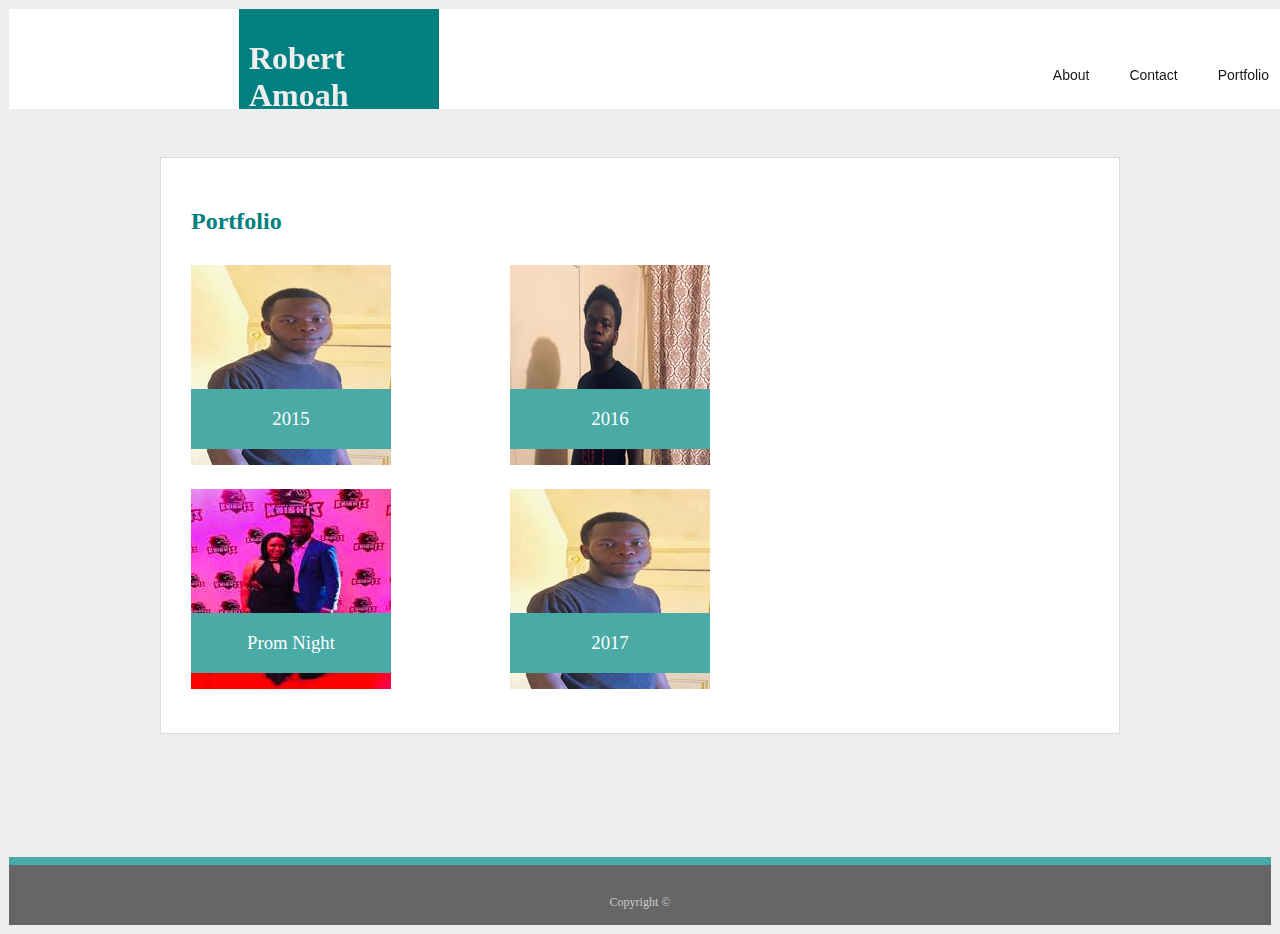
<file: index.html>
<!DOCTYPE html>
<html lang="en">
<head>
    <meta charset="UTF-8">
    <meta name="viewport" content="width=device-width, initial-scale=1.0">
    <meta http-equiv="X-UA-Compatible" content="ie=edge">
    <title>Document</title>
    <link rel="stylesheet" type="text/css" href="./assests/css/style.css">

</head>
<body>

<nav>

<div class="header">
                
<h1>Robert Amoah</h1>
        
</div>

</div>
        <ul>

            <li><a href="index.html">Portfolio</a></li>
            <li><a href="contact.html">Contact</a></li>
            <li><a href="aboutme.html">About</a></li>
            
        </ul>
</nav>
<br>

  <header id="masthead">

      
      
  
   
      <div id="main-container" class="container">
            <section class="main-section">
              <h2>Portfolio</h2>
        
              <div class="align">
                <img src="assests/images/gallery1.jpg" alt="Word Guess">
        
                <h3>2015</h3>
              </div>
              <div class="align">
                <img src="assests/images/gallery2.jpg" alt="RPG Game">
        
                <h3>2016</h3>
              </div>
              <div class="align">
                <img src="assests/images/profilepic.jpg" alt="Trivia Game">
        
              
        
                <h3>Prom Night</h3>
              </div>


              <div class="align">
                <img src="assests/images/gallery1.jpg" alt="Rock Paper Scissors">
             <div>
                   <h3>2017</h3>
             </div>
     </div>
          
      </div>
      
</div> 

<footer>
            <div class="container">
              Copyright &copy;
            </div>
          </footer>
</body>
</html>
</file>
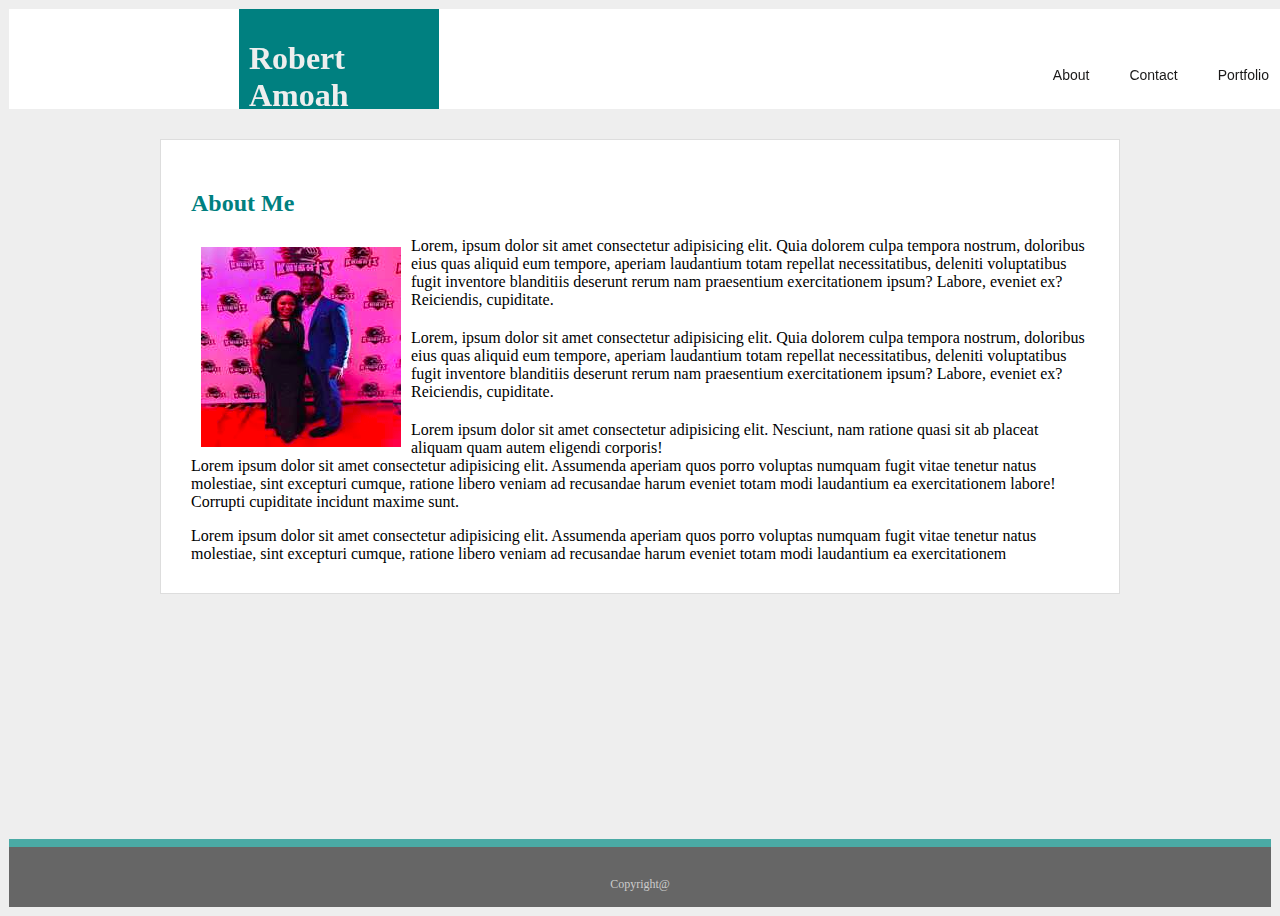
<file: aboutme.html>
<!DOCTYPE html>
<html lang="en">
<head>
    <meta charset="UTF-8">
    <meta name="viewport" content="width=device-width, initial-scale=1.0">
    <meta http-equiv="X-UA-Compatible" content="ie=edge">
    <title>aboutme</title>
    <link rel="stylesheet" type="text/css" href="./assests/css/style.css">

</head>
<body>

<nav>



        <div class="header">
                
                <h1>Robert Amoah</h1>
                        
                </div>

        <ul>

            <li><a href="index.html">Portfolio</a></li>
            <li><a href="contact.html">Contact</a></li>
            <li><a href="aboutme.html">About</a></li>
            
        </ul>
</nav>


<div id="main-container" class="container">
        <section class="main-section">
          <h2>About Me</h2>


          <div class="wrapper">
         
                
                    <img class="image" src="assests/images/profilepic.jpg"
                        alt="prompic">
                <p> Lorem, ipsum dolor sit amet consectetur 
                 adipisicing elit. Quia dolorem culpa 
                 tempora nostrum, doloribus eius quas 
                 aliquid eum tempore, aperiam laudantium 
                 totam repellat necessitatibus, deleniti 
                 voluptatibus fugit inventore blanditiis 
                 deserunt rerum nam praesentium exercitationem 
                 ipsum? Labore, eveniet ex? Reiciendis, 
                 cupiditate.
              </p>  
              
              <p> Lorem, ipsum dolor sit amet consectetur 
                    adipisicing elit. Quia dolorem culpa 
                    tempora nostrum, doloribus eius quas 
                    aliquid eum tempore, aperiam laudantium 
                    totam repellat necessitatibus, deleniti 
                    voluptatibus fugit inventore blanditiis 
                    deserunt rerum nam praesentium exercitationem 
                    ipsum? Labore, eveniet ex? Reiciendis, 
                    cupiditate.
                 </p>  


                 <p>Lorem ipsum dolor sit amet consectetur adipisicing elit. Nesciunt, nam ratione quasi sit ab placeat aliquam quam autem eligendi corporis!</p>
          </div>
           Lorem ipsum dolor sit amet consectetur 
            adipisicing elit. Assumenda aperiam quos 
            porro voluptas numquam fugit vitae 
            tenetur natus molestiae, sint excepturi cumque, 
            ratione libero veniam ad recusandae harum 
            eveniet totam modi laudantium ea exercitationem 
            labore! Corrupti cupiditate incidunt maxime sunt.
 
            
                          


               <p> Lorem ipsum dolor sit amet consectetur 
                adipisicing elit. Assumenda aperiam quos 
                porro voluptas numquam fugit vitae 
                tenetur natus molestiae, sint excepturi cumque, 
                ratione libero veniam ad recusandae harum 
                eveniet totam modi laudantium ea exercitationem 
            </p>

                 
         </div>
           

      




</div>


</section>
</div>



        <footer>
                <div class="footer1">
                  Copyright@
                </div>
              </footer>
</body>
</html>
</file>
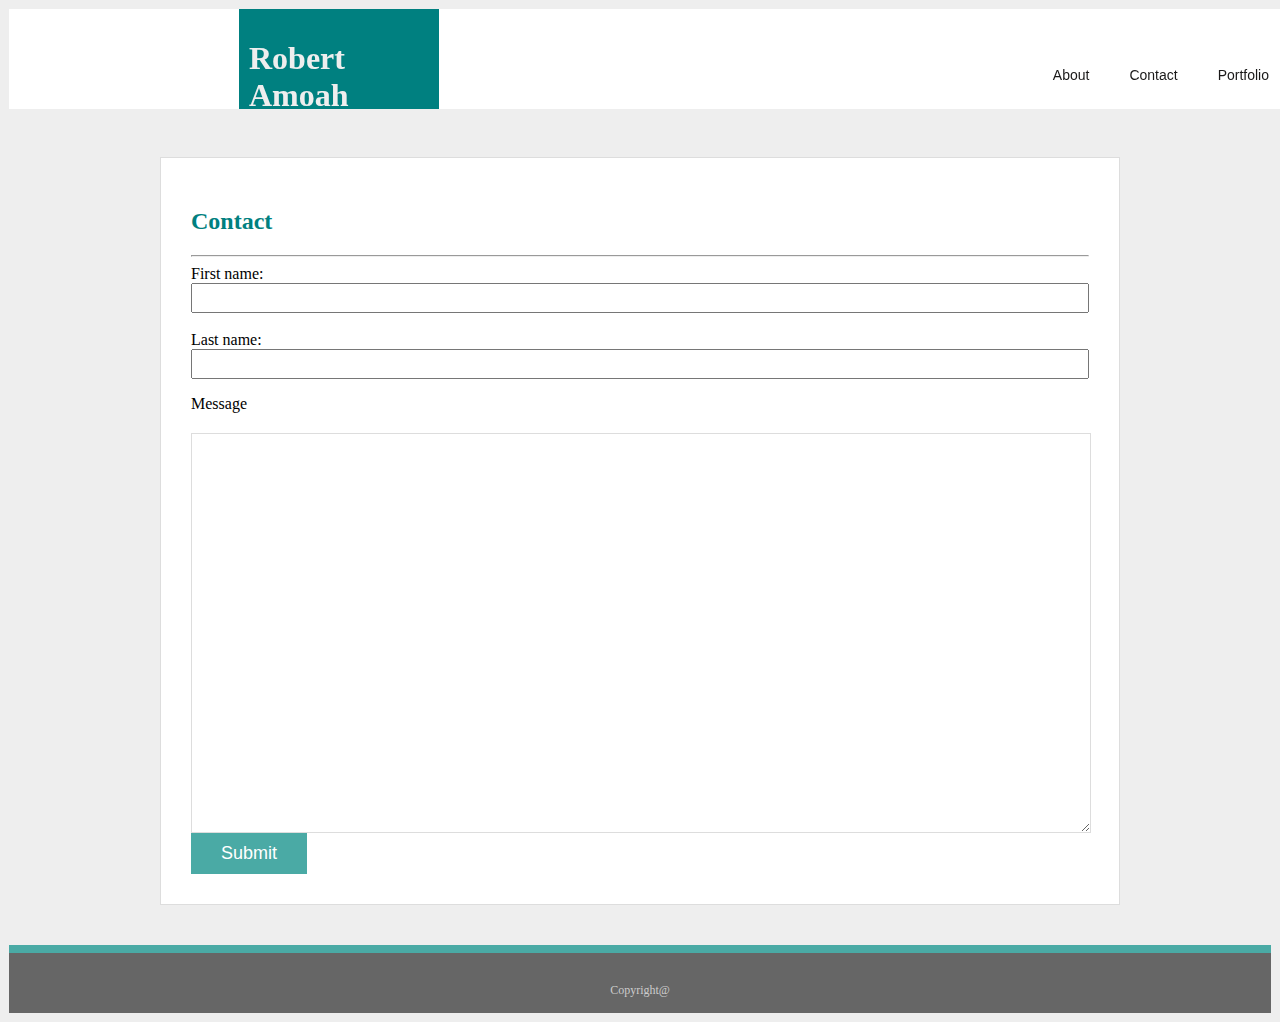
<file: contact.html>
<!DOCTYPE html>
<html lang="en">
<head>
    <meta charset="UTF-8">
    <meta name="viewport" content="width=device-width, initial-scale=1.0">
    <meta http-equiv="X-UA-Compatible" content="ie=edge">
    <title>Document</title>
    <link rel="stylesheet" type="text/css" href="./assests/css/style.css">
</head>
<body>

        <nav>

                <div class="header">
                
                        <h1>Robert Amoah</h1>
                
                </div>
                        <ul>
                            <li><a href="index.html">Portfolio</a></li>
            <li><a href="contact.html">Contact</a></li>
            <li><a href="aboutme.html">About</a></li>
                            
                        </ul>
                </nav>
    
<br>







  

  
    <div id="main-container" class="container">
            <section class="main-section
   <form action="/action_page.php">
    <h2>Contact</h2>
    <hr />
    First name:
    <br>
  <input type="text" name="firstname"><br>
  Last name:<br>
  <input type="text" name="lastname">
   </form>

    <form action="./aboutme.html">
        <p>Message</p>
    <textarea name="comments" cols="140" rows="30">
         </textarea>

         <input type="submit" value="Submit">
        </form>


  
    
</section>
    </div>
    <footer>
            <div class="container">
              Copyright@
            </div>
          </footer>
</body>

    
</body>
</html>
</file>
<file: assests/css/style.css>
*{
    box-sizing: border-box;
    
}




h2{ 
    color: teal;


     
}
    
   





.header{
  
    height: 100px;
    width: 200px;
    margin-left: 230px;
    padding:10px;
    background-color: teal;
    float: left;
    color: #eee;
    
  
   
}


body{
    background-color: #eee;
    padding: 1px; 
}


nav{
    position: fixed;
    height: 100px;
    background-color: #fff;
    width: 100%;
}

.main-section {
  float: left;
  width: 100%;
  max-width: 960px;
  padding: 30px;
  margin: 0 0 40px;
  background: #ffffff;
  border: 1px solid #dddddd;
}




ul{
    list-style: none;
    background-color: none;
    overflow: hidden;
}



ul li{
    list-style: none;
    display: inline-block;
    line-height: 100px;
    padding: 0 20px;

}



li{
    float: right;
}


.align h3 {
    position: absolute;
    bottom: 20px;
    width: 73%;
    padding: 15px;
    margin-bottom: 0;
    font-weight: 300;
    line-height: 30px;
    color: #ffffff;
    text-align: center;
    background: #4aaaa5;
    border-bottom: 0;
  }
.container {

    width: 100%;
    max-width: 960px;
    margin: 0 auto;
    clear: both;
  }

  #main-container {
    padding-top: 130px;
    min-height: calc(100vh - 70px);
  }

ul li a{
    display: block;
    text-decoration: none;
    font-size: 14px;
    color: rgb(26, 25, 25);
    font-family: Arial, Helvetica, sans-serif;
}


h3 {
    font-family: Georgia, Times, "Times New Roman", serif;
    font-weight: 1000;
    color: #4aaaa5;
  }

.wrapper:after{
   content:"";
   display: block;
   clear: both;



}
input[type=submit] {
    padding: 10px 30px;
    font-size: 18px;
    color: #ffffff;
    cursor: pointer;
    background: #4aaaa5;
    border: 0 none;
  }


.image{
    float: left;
    margin: 10px;
}

.auth-image {
    float: left;
    width: 200px;
    height: auto;
    margin-top: 10px;
    margin-right: 25px;
  }

  

  label,
  input[type=text],
  input[type=email],
  textarea {
    display: block;
    width: 100%;
    height: 30px;
  }

textarea {
  height: 35px;
  padding: 0 10px;
  font-size: 14px;
  border: 1px solid #dddddd;
}

textarea {
    height: 400px;
    width: 900px;
  }


p {
    margin-bottom: 20px;
  }
  
  p:last-child {
    margin-bottom: 0;
  }




.align{
position: relative;
  float: left;
  width: 274px;
  margin: 10px 0 10px;
  overflow: auto;
    
}




.line{
    padding: 1px;
    background-color: teal;
    height: 200px;


}


.align:nth-child(even) {
    margin-right: 45px;
  }



  .aling img {
    width: 100%;
    border: 0 none;
    opacity: 0.8;
  }
  

.footer{
    text-align: center ;
    padding: 20px;
    background-color: rgb(75, 75, 75);
    color: #fff;
    font-size: 12px;
}
footer {
    padding: 30px 0;
    clear: both;
    font-size: 12px;
    color: #ffffff;
    color: #cccccc;
    text-align: center;
    background: #666666;
    border-top: 8px solid #4aaaa5;
    height: 50px;
  }
</file>
